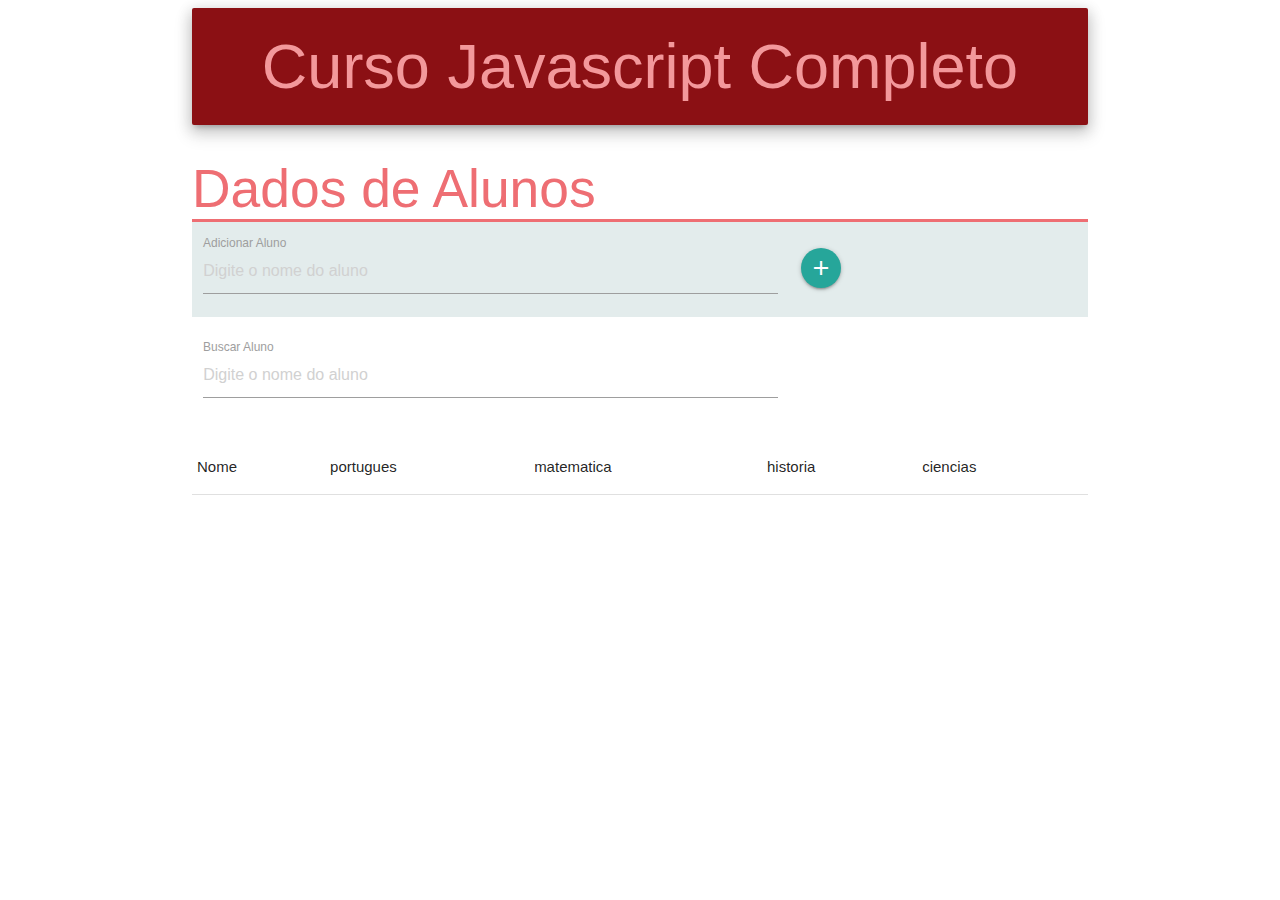
<file: index.html>
<!DOCTYPE html>
<html lang="pt-BR">
  <head>
    <!--Import Google Icon Font-->
    <link
      href="https://fonts.googleapis.com/icon?family=Material+Icons"
      rel="stylesheet"
    />
    <!--Import materialize.css-->
    <link
      type="text/css"
      rel="stylesheet"
      href="css/materialize.min.css"
      media="screen,projection"
    />

    <!--Let browser know website is optimized for mobile-->
    <meta name="viewport" content="width=device-width, initial-scale=1.0" />

    <link rel="stylesheet" href="css/style.css">

  </head>

  <body>
    <div class="container">
      <div
        class="hero center card-panel materialize-red darken-4 white-text z-depth-3"
      >
        <h1 class="materialize-red-text text-lighten-3">
          Curso Javascript Completo
        </h1>
      </div>

      <h2 class="materialize-red-text text-lighten-2 underlined main-title">
        Dados de Alunos
      </h2>

      <form class="form-add">
        <div class="row">
          <div class="input-field col s8">
            <input
              placeholder="Digite o nome do aluno"
              id="first_name"
              type="text"
              class="validate"
            />
            <label for="first_name" class="active">Adicionar Aluno</label>
          </div>
          <div class="input-field col s4">
            <button class="btn-floating" type="submit" name="action">
              <i class="material-icons">add</i>
            </button>
          </div>
        </div>
      </form>
      
      <div class="form-search">
        <div class="row">
          <div class="input-field col s8">
            <input
              placeholder="Digite o nome do aluno"
              id="search_name"
              type="text"
              class="validate"
            />
            <label for="search_name" class="active">Buscar Aluno</label>
          </div>
          <div class="input-field col s4">
           
          </div>
        </div>
      </div>

      <table>
        <thead>
           <!-- <tr>
            <td>Nome</td>
            <td>portugues</td>
            <td>matematica</td>
            <td>historia</td>
            <td>ciencias</td>
          </tr> -->
        </thead>

        <tbody>
          <!-- <tr>
            <td>chico melato</td>
            <td>1.5</td>
            <td>2</td>
            <td>2.5</td>
            <td>3</td>
          </tr>
          <tr>
            <td>talita lima</td>
            <td>4</td>
            <td>4.5</td>
            <td>5.5</td>
            <td>7.75</td>
          </tr> -->
        </tbody>
      </table>
    </div>

    <!--JavaScript at end of body for optimized loading-->
    <!-- <script type="text/javascript" src="js/materialize.min.js"></script> -->
  
      <script src="js/calc.js"></script>

      <script src="js/Models/Aluno.model.js"></script>
      <script src="js/Services/Alunos.service.js"></script>
      <script src="js/Services/Materias.service.js"></script>
      <script src="js/Views/Alunos.view.js"></script>
      <script src="js/Controllers/Alunos.controller.js"></script>

      
      <script src="js/app.js"></script>
    </body>
    </html>
</file>
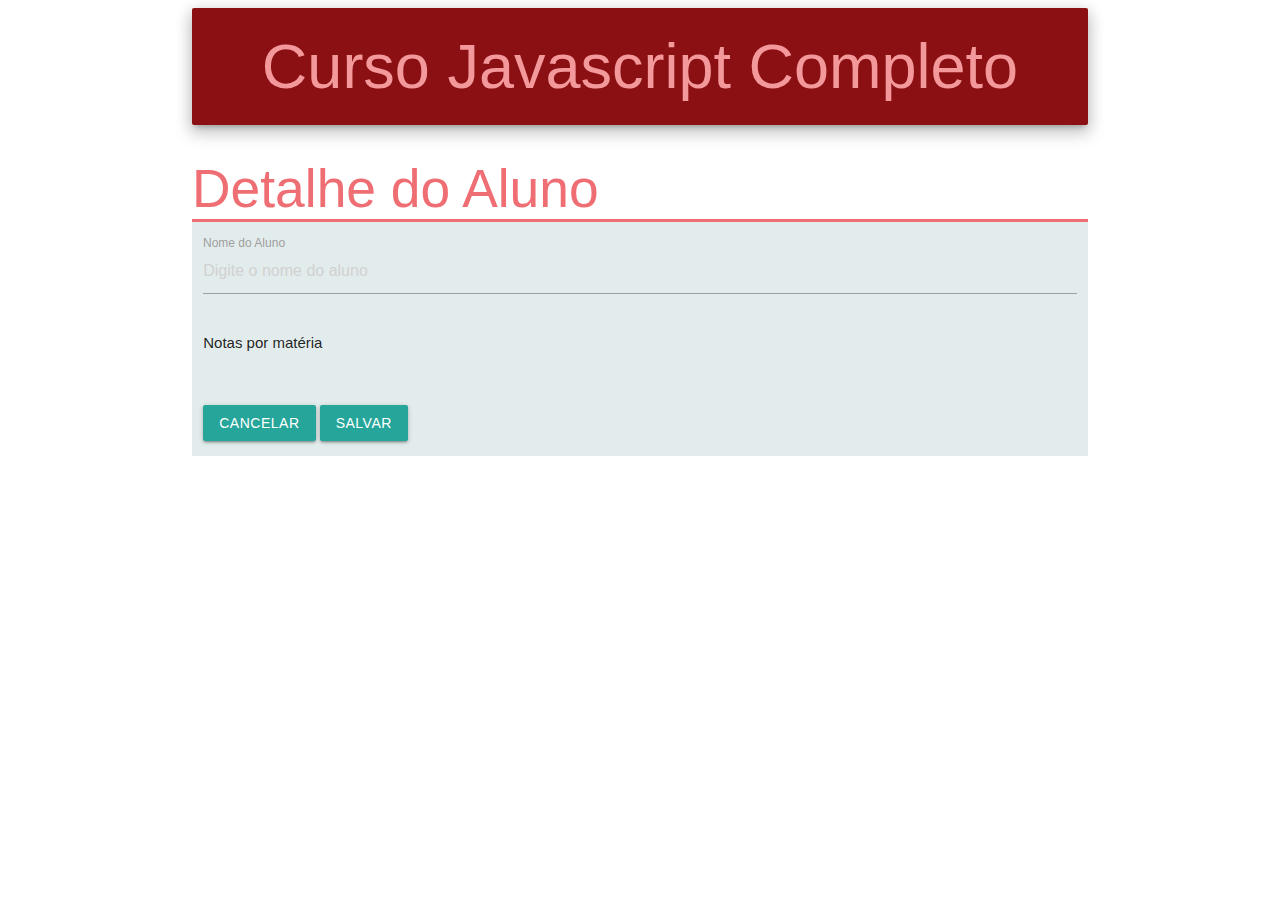
<file: edit.html>
<!DOCTYPE html>
<html>
  <head>
    <!--Import Google Icon Font-->
    <link
      href="https://fonts.googleapis.com/icon?family=Material+Icons"
      rel="stylesheet"
    />
    <!--Import materialize.css-->
    <link
      type="text/css"
      rel="stylesheet"
      href="css/materialize.min.css"
      media="screen,projection"
    />

    <!--Let browser know website is optimized for mobile-->
    <meta name="viewport" content="width=device-width, initial-scale=1.0" />

    <link rel="stylesheet" href="css/style.css">
  </head>

  <body>
    <div class="container">
      <div
        class="hero center card-panel materialize-red darken-4 white-text z-depth-3"
      >
        <h1 class="materialize-red-text text-lighten-3">
          Curso Javascript Completo
        </h1>
      </div>

      <h2 class="materialize-red-text text-lighten-2 underlined main-title">
        Detalhe do Aluno
      </h2>

      <form class="form-add" data-edit-aluno-form>
        <div class="row">
          <div class="input-field col s12">
            <input
              placeholder="Digite o nome do aluno"
              id="first_name"
              type="text"
              class="validate"
            />
            <label for="first_name" class="active">Nome do Aluno</label>
          </div>
          <div class="input-field col s12">
              <p>Notas por matéria</p>
          </div>
        </div>
        <div data-edit-notas>
         
        </div> <!-- data-edit-notas -->

        <div class="row">
          <div class="input-field col s12">
            <a href="index.html" class="btn">Cancelar</a>
            <button class="btn" type="submit" name="action">
              Salvar
            </button>
          </div>
        </div>
      </form>
      
    </div>

    <!--JavaScript at end of body for optimized loading-->
    <!-- <script type="text/javascript" src="js/materialize.min.js"></script> -->
    <script src="js/calc.js"></script>
    <script src="js/Models/Aluno.model.js"></script>
    <script src="js/Services/Alunos.service.js"></script>
    <script src="js/Services/Materias.service.js"></script>
    <script src="js/Views/EditAluno.view.js"></script>
    <script src="js/Controllers/EditAluno.controller.js"></script>


    <!-- <script src="js/app.js"></script> -->

    <script>

        const alunosService = new AlunosService()
        const paramsString = window.location.search
        const URLparams = new URLSearchParams(paramsString) 
        const id = parseInt(URLparams.get('id'))

        const aluno = alunosService.searchById(id)

        document.getElementById('first_name').value = aluno.nome

        const editAlunoView = new EditAlunoView (
          document.querySelector('[data-edit-aluno-form]'),
          new MateriasService().materias
        )

        editAlunoController = new EditAlunoController (aluno, editAlunoView, alunosService)

        document.querySelector('form').addEventListener('submit', function (e) {
          e.preventDefault()
          const nome = document.querySelector('#first_name').value

          editAlunoController.edit(aluno, nome)

          window.location.assign('index.html')
        })

    </script>
  </body>
</html>
</file>
<file: css/style.css>
h1 {
  margin-top: 0;
  margin-bottom: 0;
}
.underlined {
  border-bottom: 3px solid currentColor;
}

.reproved {
  background-color: red;
}

.aproved {
  background-color: green;
}

.form-add {
  background: #e3ecec;
  padding-top: 0.75em;
}

.main-title {
  margin-bottom: 0;
}

.input-field p {
    margin: 0;
}
</file>
